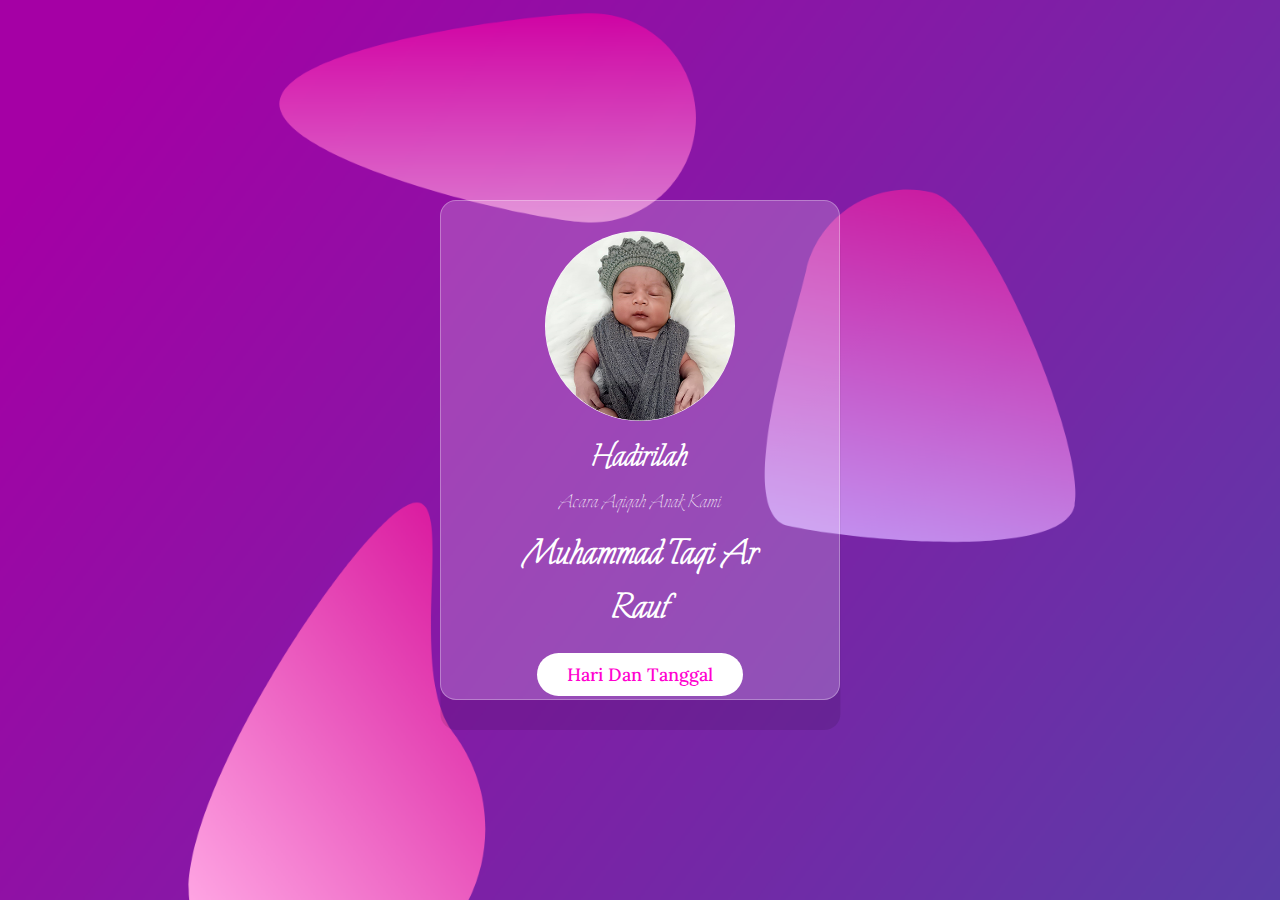
<file: aqiqah/index.html>
<!DOCTYPE html>
<html lang="en">
  <head>
    <meta charset="UTF-8" />
    <meta http-equiv="X-UA-Compatible" content="IE=edge" />
    <meta name="viewport" content="width=device-width, initial-scale=1.0" />
    <link href="https://fonts.googleapis.com/css2?family=Explora&family=Lora:ital,wght@0,500;0,600;1,400;1,500;1,600&display=swap" rel="stylesheet" />
    <title>Muhammad Taqi Ar Rauf</title>
    <link rel="stylesheet" href="style.css" />
  </head>
  <body>
    <div class="container">
      <div class="card" data-tilt>
        <img src="images/taqi.png" alt="" />
        <section id="intro">
          <h2>Hadirilah</h2>
          <p>Acara Aqiqah Anak Kami</p>
          <h1>Muhammad Taqi Ar Rauf</h1>
          <span onclick="Login()" class="btn">Hari Dan Tanggal</span>
        </section>
        <section id="detail">
          <h2>Akan Dilaksanakan</h2>
          <h5>Sabtu</h5>
          <h5>4 Februari 2023</h5>
          <p>Kp. Baros Kidul RT/RW. 03/06 Desa Sukataris, Kecamatan Karangtengah, Kabupaten Cianjur</p>
          <span onclick="tanggal()" class="btn">Back</span>
        </section>
      </div>
    </div>
  </body>
  <script>
    var detail = document.getElementById("detail");
    var intro = document.getElementById("intro");
    // var indicator = document.getElementById("indicator");

    function tanggal() {
      intro.style.transform = "translateX(0px)";
      detail.style.transform = "translateX(0px)";
      // indicator.style.transform = "translateX(100px)";
    }
    function Login() {
      intro.style.transform = "translateX(400px)";
      detail.style.transform = "translateX(400px)";
      // indicator.style.transform = "translateX(0)";
    }
  </script>
</html>
</file>
<file: aqiqah/style.css>
* {
  margin: 0;
  padding: 0;
  font-family: "lora", serif;
  box-sizing: border-box;
}

.container {
  width: 100%;
  height: 100vh;
  background-image: url("images/back.png");
  background-position: center;
  background-size: cover;
  display: flex;
  align-items: center;
  justify-content: center;
}
.card {
  width: 400px;
  height: 500px;
  color: #fff;
  text-align: center;
  padding: 30px 0;
  border: 1px solid rgba(255, 255, 255, 0.3);
  background: rgba(255, 255, 255, 0.2);
  border-radius: 16px;
  margin: 40px auto;
  box-shadow: 0.4px 30px rgba(0, 0, 0, 0.1);
  position: relative;
  overflow: hidden;
}

.card img {
  width: 190px;
  border-radius: 50%;
}

.card section {
  max-width: 400px;
  padding: 0 50px;
  position: absolute;
  top: 220px;
  transition: transform 1s;
}

.card h2 {
  font-size: 40px;
  font-weight: 600;
  margin-top: 10px;
  font-family: "Explora", cursive;
}
.card h5 {
  font-size: 25px;
  font-weight: 300;
  /* margin-top: 10px; */
}
#detail p {
  font-size: 12px;
  font-family: "lora", serif;
}
.card p {
  font-size: 24px;
  margin: 8px auto;
  max-width: 330px;
  font-family: "Explora", cursive;
}

.card h1 {
  font-size: 45px;
  font-weight: 600;
  margin-top: 10px;
  font-family: "Explora", cursive;
}

#intro {
  left: 0;
}
#detail {
  left: -400px;
}

.btn {
  text-decoration: none;
  display: inline-block;
  font-size: 18px;
  font-weight: 500;
  cursor: pointer;
  background: #fff;
  color: #ff01cf;
  padding: 10px 30px;
  border-radius: 30px;
  margin: 20px 0 10px;
}
</file>
